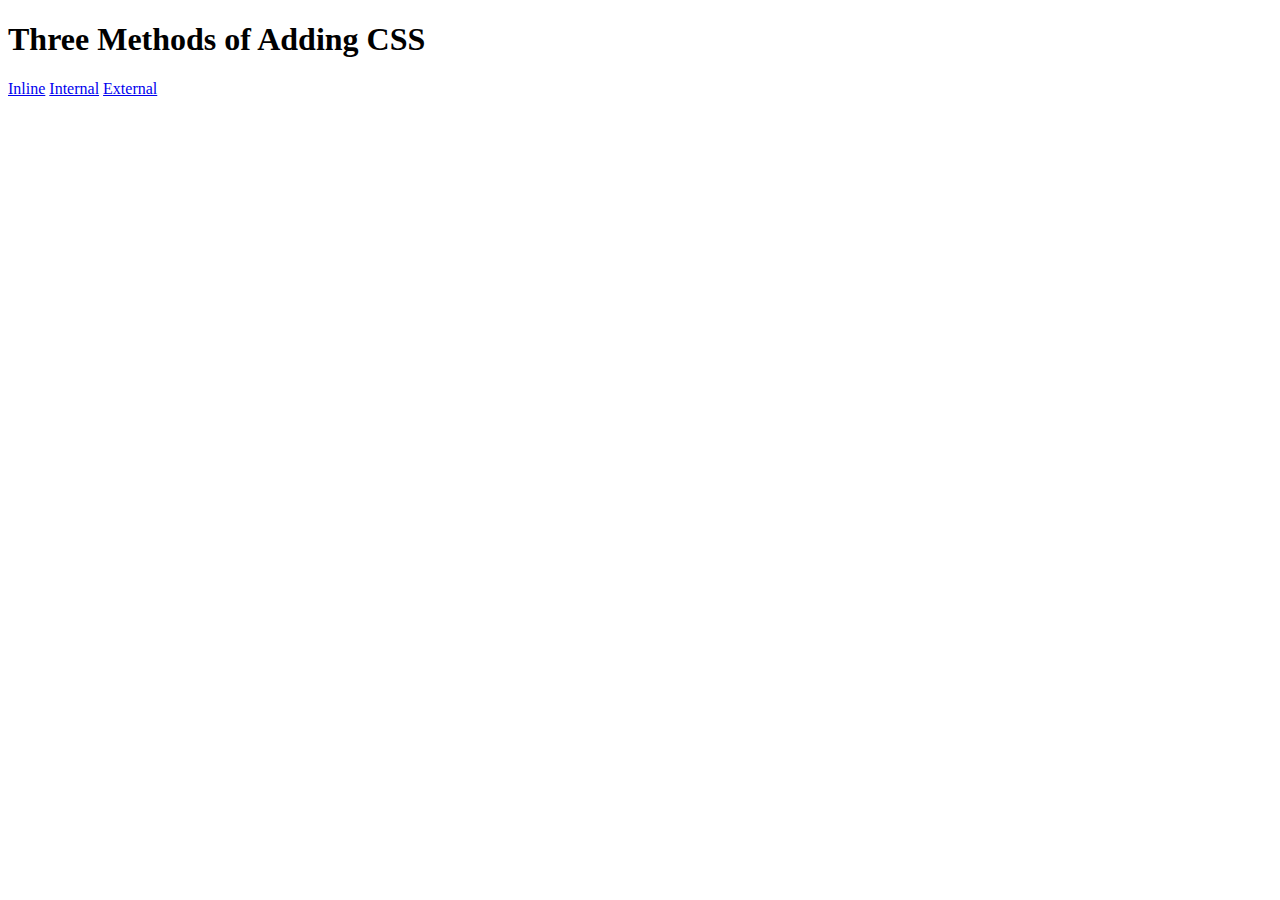
<file: 5.1. Adding CSS/index.html>
<!DOCTYPE html>
<html lang="en">

<head>
  <meta charset="UTF-8">
  <title>Adding CSS</title>
</head>

<body>
  <h1>Three Methods of Adding CSS</h1>
  <a href="inline.html">Inline</a>
  <a href="internal.html">Internal</a>
  <a href="external.html">External</a>
</body>

</html>
</file>
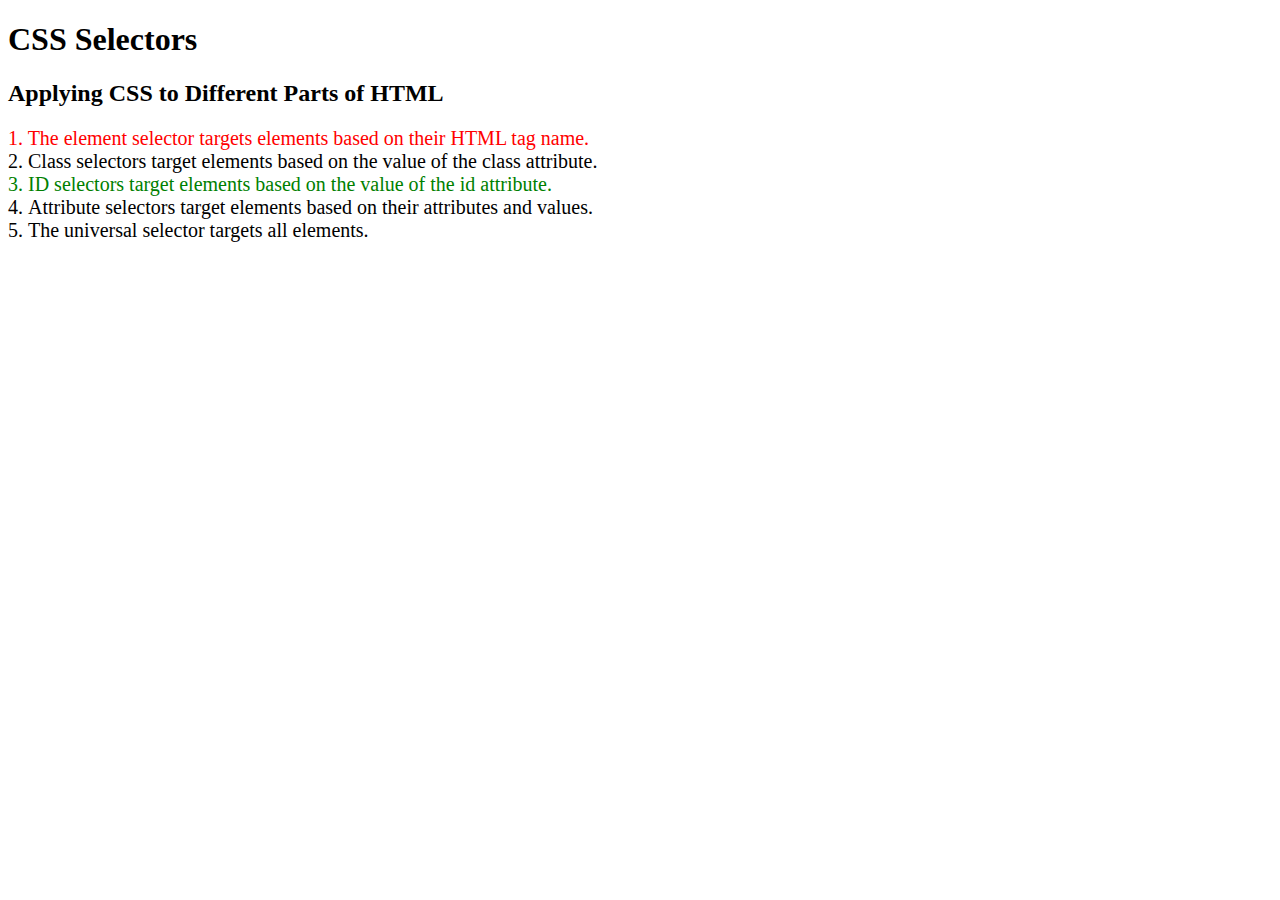
<file: 5.3 CSS Selectors/index.html>
<!DOCTYPE html>
<html lang="en">

<head>
  <meta charset="UTF-8">
  <title>CSS Selectors</title>
  <link rel="stylesheet" href="./style.css" />
</head>

<body>
  <h1>CSS Selectors</h1>
  <h2>Applying CSS to Different Parts of HTML</h2>
  <!-- TODO 1: Set the CSS for all paragraph tags to "color: red" -->
  <p class="note">1. The element selector targets elements based on their HTML tag name.</p>

  <ol>
    <!-- TODO 2: Set the CSS for all elements with a class of "note" to "font-size: 20px" -->
    <li class="note" value="2">Class selectors target elements based on the value of the class attribute.</li>

    <!-- TODO 3: Set the CSS for the element with an id of "id-selector-demo" to "color: green" -->
    <li class="note" id="id-selector-demo" value="3">ID selectors target elements based on the value of the id
      attribute.</li>

    <!-- TODO 4: Set the CSS for the li elements that have the "value" attribute set to "4" to have "color: blue" -->
    <li class="note" value="4">Attribute selectors target elements based on their attributes and values.</li>

    <!-- TODO 5: Set all elements to have "text-align: center" -->
    <li class="note" value="5">The universal selector targets all elements.</li>
  </ol>
</body>

</html>
</file>
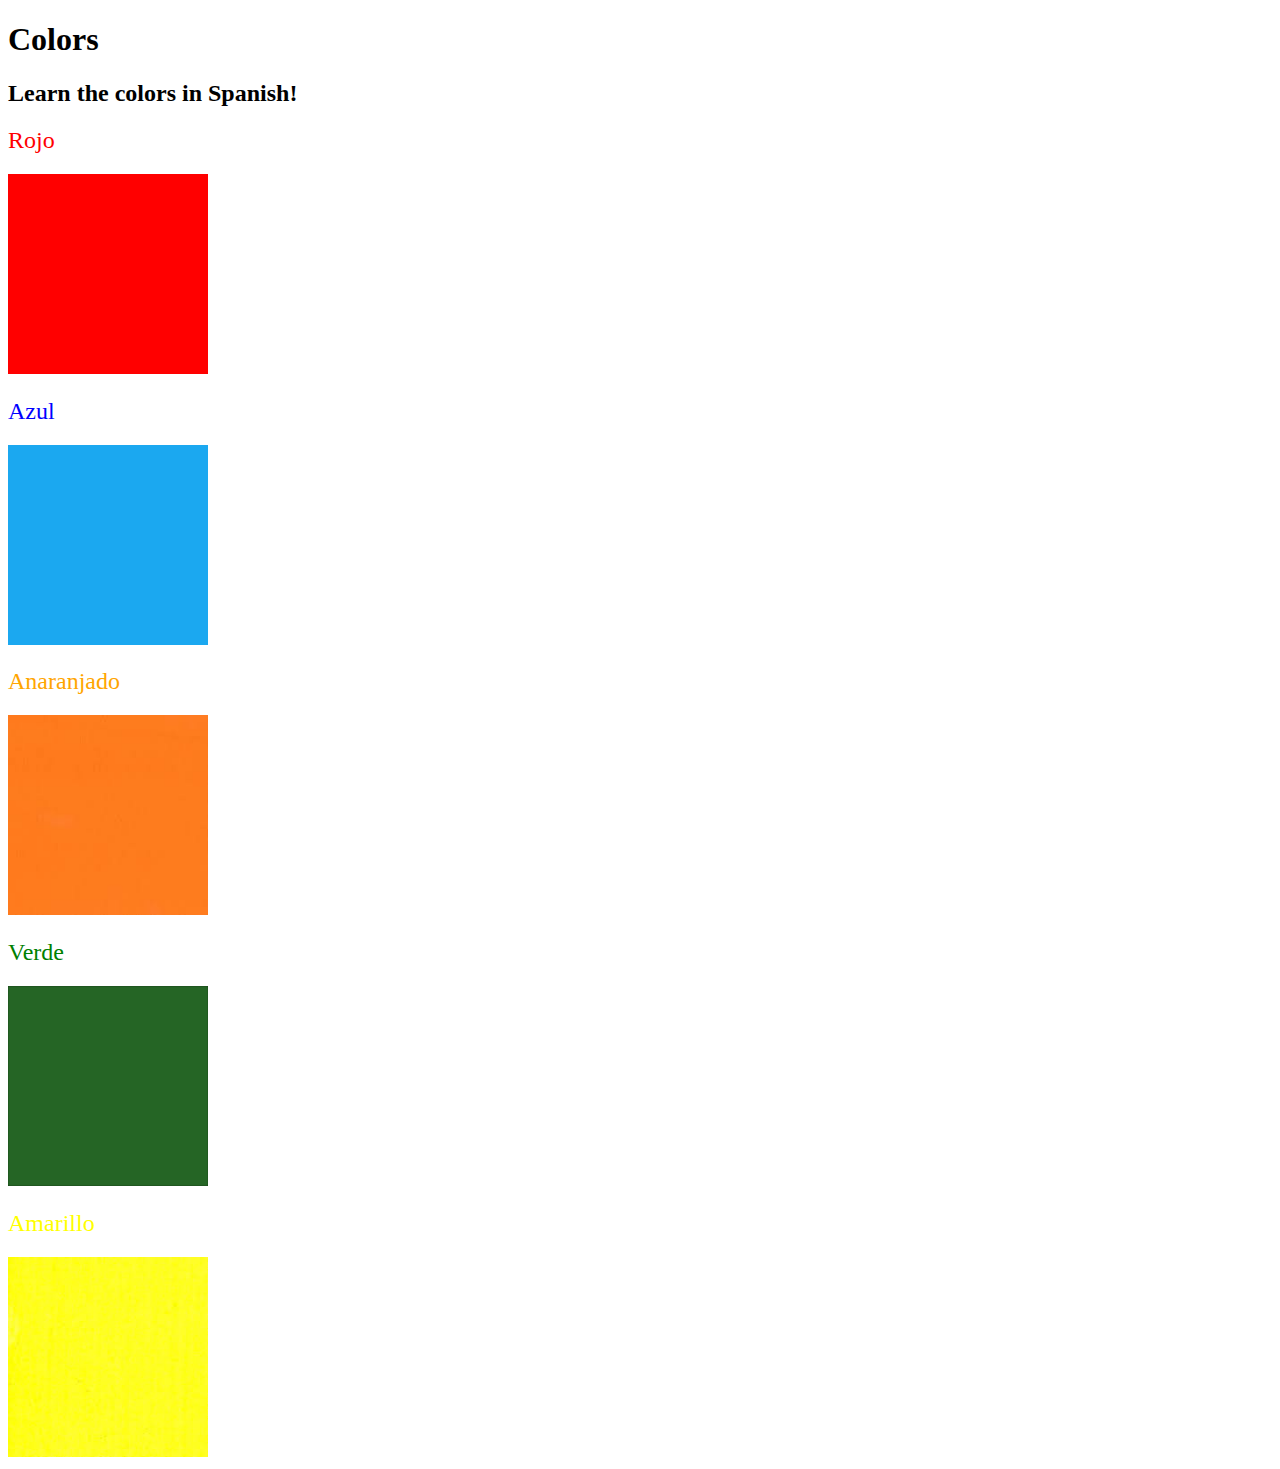
<file: 5.4 Color Vocab Project/index.html>
<!DOCTYPE html>
<html lang="en">

<head>
  <meta charset="UTF-8">
  <title>Spanish Vocabulary</title>
  <link rel="stylesheet" href="./style.css" />
</head>

<body>
  <h1>Colors</h1>
  <h2>Learn the colors in Spanish!</h2>
  <h2 class="color-title" id="red">Rojo</h2>
  <img class="color" src="./assets/images/red.png" alt="red" />

  <h2 class="color-title" id="blue">Azul</h2>
  <img src="./assets/images/blue.png" alt="blue" />

  <h2 class="color-title" id="orange">Anaranjado</h2>
  <img src="./assets/images/orange.png" alt="orange" />

  <h2 class="color-title" id="green">Verde</h2>
  <img src="./assets/images/green.png" alt="green" />

  <h2 class="color-title" id="yellow">Amarillo</h2>
  <img src="./assets/images/yellow.png" alt="yellow" />
</body>

</html>

<!-- 
TODOs
IMPORTANT: You should not need to make ANY CHANGES to index.html
All code should be written in your CSS file.

1. Create a CSS file and incorporate it as an external stylesheet.
2. Use CSS to style each of the color titles to meaning. 
Hint: Use the id to help if you don't know the words in spanish.
3. Use CSS to change all the color titles to have "font-weight: normal;"
4. Use CSS (not HTML) to make all the images 200px heigh and 200px wide. 
Hint: 
https://developer.mozilla.org/en-US/docs/Web/CSS/height
https://developer.mozilla.org/en-US/docs/Web/CSS/width
-->
</file>
<file: 5.3 CSS Selectors/style.css>
ol {
  margin-left: -40px;
  margin-top: -20px;
  list-style-position: inside;
}

p {
  color: red;
}

.note {
  font-size: 20px;
}

#id-selector-demo {
  color: green;
}
</file>
<file: 5.4 Color Vocab Project/style.css>
h1 {
    color: black;
}

#red {
    color: red;
}

#blue {
    color: blue;
}

#orange {
    color: orange;
}

#green {
    color: green;
}

#yellow {
    color: yellow;
}

.color-title {
    font-weight: normal;
}

img {
    height: 200px;
    width: 200px;
}
</file>
